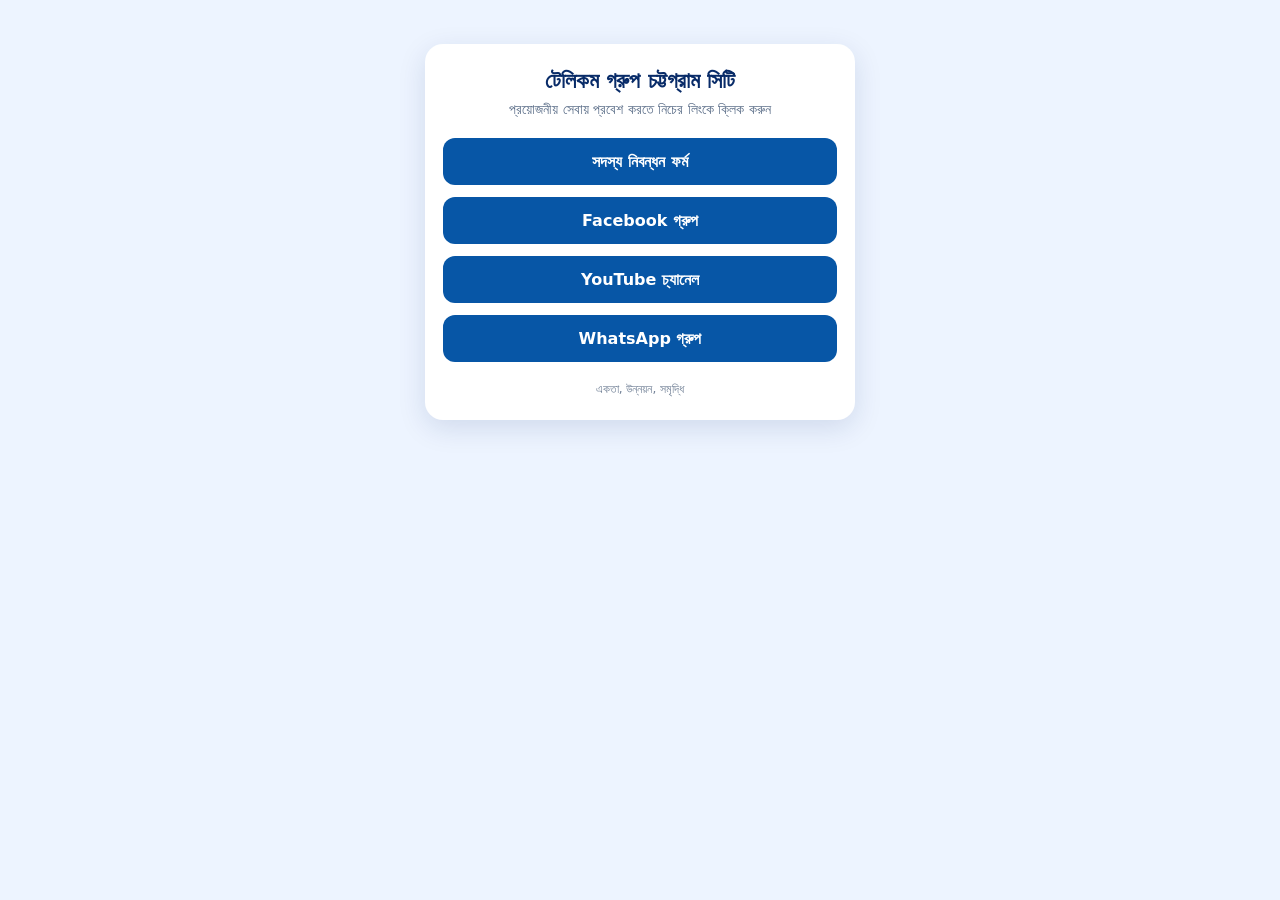
<file: links.html>
<!doctype html>
<html lang="bn">
<head>
<meta charset="utf-8">
<meta name="viewport" content="width=device-width,initial-scale=1">
<meta name="theme-color" content="#082b68">
<title>টেলিকম গ্রুপ চট্টগ্রাম সিটি</title>
<style>
*{box-sizing:border-box}body{margin:0;padding:22px 14px;background:#edf4ff;
font-family:system-ui,-apple-system,"Noto Sans Bengali",sans-serif;color:#10264a}
main{max-width:430px;margin:22px auto;background:#fff;padding:24px 18px;
border-radius:18px;box-shadow:0 8px 28px #082b6820;text-align:center}
h1{font-size:22px;color:#082b68;margin:0 0 8px}
p{font-size:14px;color:#586b86;margin:0 0 20px}
a{display:block;margin:12px 0;padding:14px 12px;border-radius:12px;
background:#0756a6;color:#fff;text-decoration:none;font-weight:700}
a:focus,a:hover{background:#063d7d}
small{display:block;margin-top:20px;color:#718096;font-size:12px}
</style></head>
<body><main>
<h1>টেলিকম গ্রুপ চট্টগ্রাম সিটি</h1>
<p>প্রয়োজনীয় সেবায় প্রবেশ করতে নিচের লিংকে ক্লিক করুন</p>
<a href="https://admintelecomgroup-cmd.github.io/telecom-group-chattogram-city-V2/index.html" target="_blank" rel="noopener">সদস্য নিবন্ধন ফর্ম</a>
<a href="https://www.facebook.com/share/g/1DiRcarDWR/" target="_blank" rel="noopener">Facebook গ্রুপ</a>
<a href="https://youtube.com/@telecomgroup?si=C-EUi3WKUSZPjQyu" target="_blank" rel="noopener">YouTube চ্যানেল</a>
<a href="https://chat.whatsapp.com/Ca2XXbwko0798tQ0vGELaN?s=cl&p=a&iam=2" target="_blank" rel="noopener">WhatsApp গ্রুপ</a>
<small>একতা, উন্নয়ন, সমৃদ্ধি</small>
</main></body></html>
</file>
